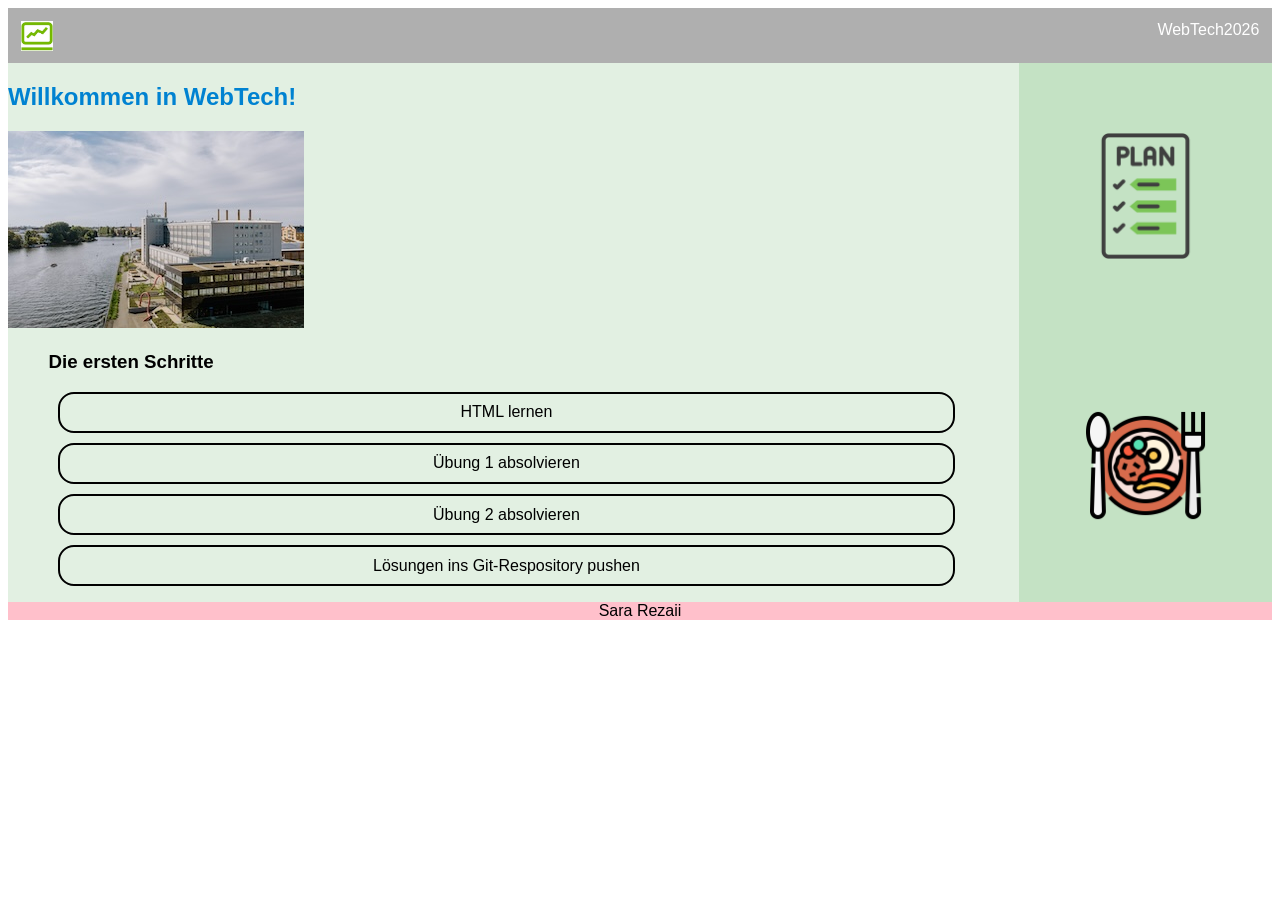
<file: index.html>
<!DOCTYPE html>
<html lang="en">
<head>
    <meta charset="UTF-8">
    <meta name="viewport" content="width=device-width, initial-scale=1.0">
    <title>WebTechebTech</title>
     <link rel="stylesheet" href="./styles/mystyles.css">
     
</head>

<body>

    <header>
        <img src="bilder/fiw.jpg" alt="Logo" >
        <span>WebTech2026</span>
    </header>
    <main id="indexmain">
        <section>
        <h1>Willkommen in WebTech!</h1>

        <img src="bilder/htw.jpg" alt="HTW Logo" >

        <h3> Die ersten Schritte </h3>
            <ul>
                <li><a href="https://developer.mozilla.org/de/docs/Web/HTML">HTML lernen</a></li>
                <li><a href="https://freiheit.f4.htw-berlin.de/webtech/uebungen/#ubung-1">Übung 1 absolvieren</a></li>
                <li><a href="https://freiheit.f4.htw-berlin.de/webtech/uebungen/#__tabbed_2_1">Übung 2 absolvieren</a></li>
               <li> Lösungen ins Git-Respository pushen</li>

            </ul>
            </section>

            <aside>
                <a href="./unterseiten/plan.html">
                <img src="bilder/plan.png" alt ="Plan">
                </a>

                

    <a target="_blank" href="https://www.stw.berlin/mensen/einrichtungen/hochschule-f%C3%BCr-technik-und-wirtschaft-berlin/mensa-htw-wilhelminenhof.html">
        <img src="./bilder/essen.png" alt="essen">
        
    </a>
            </aside>   
    </main>
    <footer>
        <span>Sara Rezaii</span>
    </footer>
    
</body>
</html>
</file>
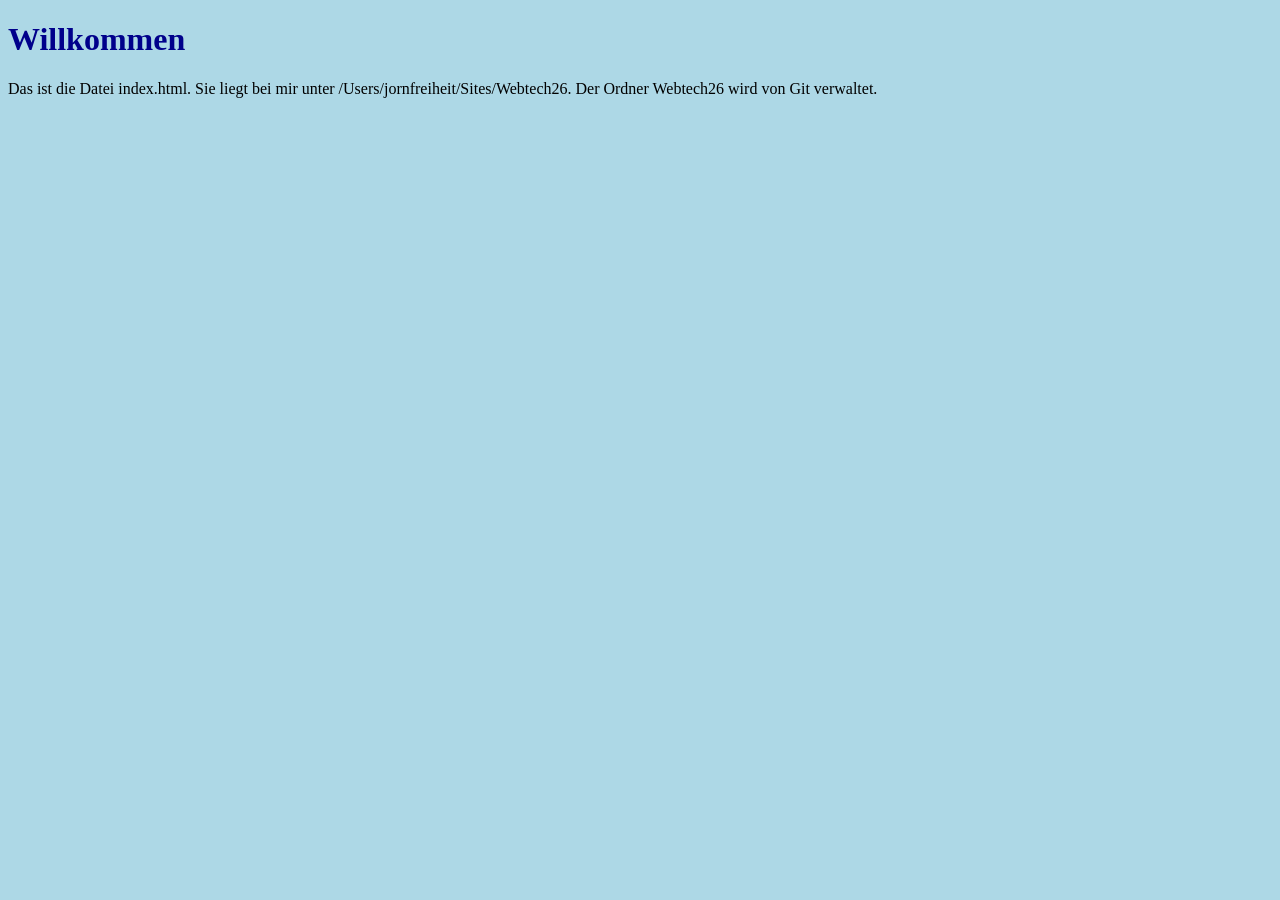
<file: WEB/index.html>
<!DOCTYPE html>
<html lang="en">
<head>
    <meta charset="UTF-8">
    <title>Erster Test</title>
</head>
<body>
<h1>Willkommen</h1>
<style>
    body {
        background-color: lightblue;
    }
    h1 {
        color: darkblue;
    }
</style>
<p>Das ist die Datei index.html. Sie liegt bei mir
    unter /Users/jornfreiheit/Sites/Webtech26.
    Der Ordner Webtech26 wird von Git verwaltet. </p>
</body>
</html>
</file>
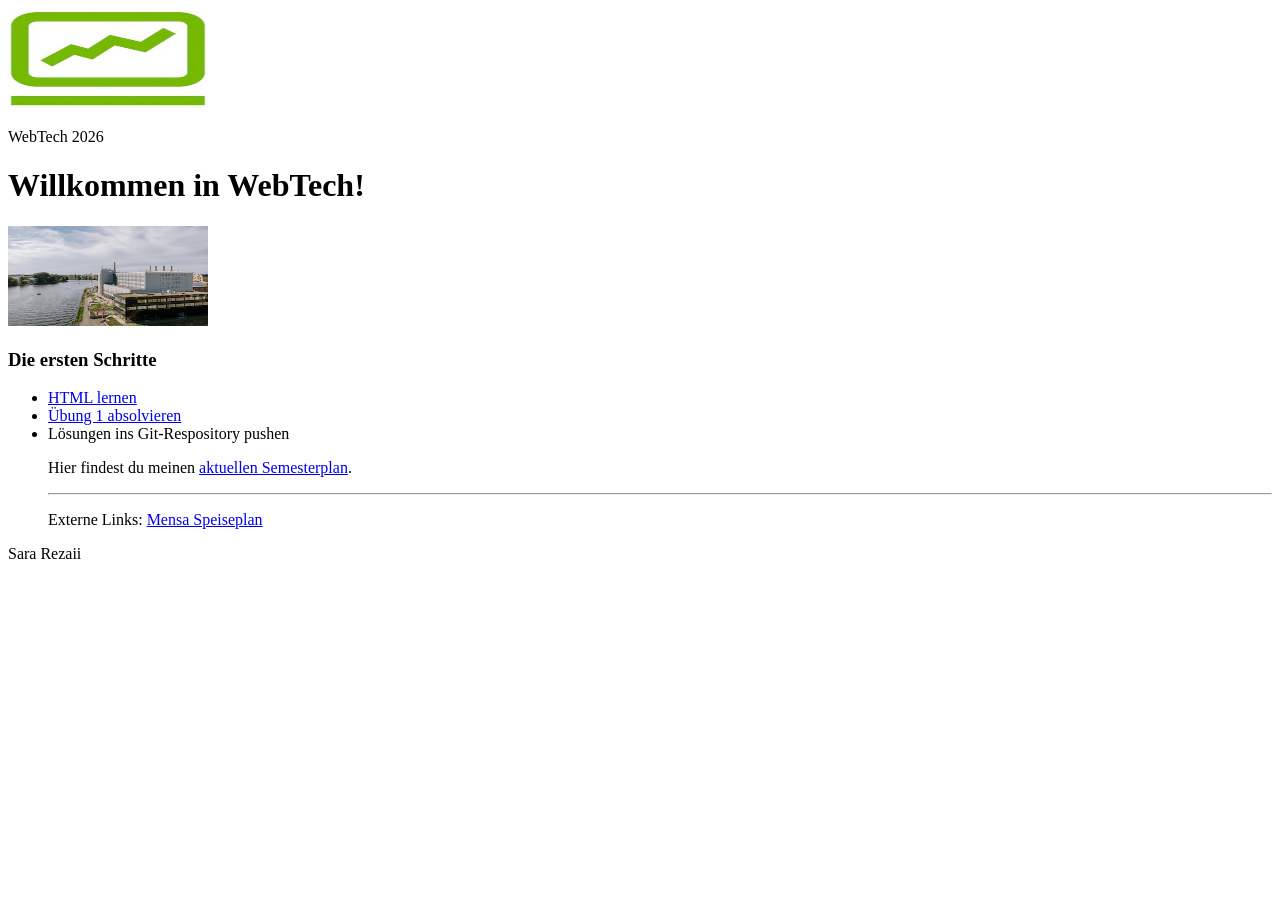
<file: Uebungen/Uebung1/index.html>
<!DOCTYPE html>
<html lang="en">
<head>
    <meta charset="UTF-8">
    <meta name="viewport" content="width=device-width, initial-scale=1.0">
    <title>Semesterplan</title>
</head>
<body>
    <header>

        <img src="bilder/fiw.jpg" alt="Logo" width="200" height="100">
        <p>WebTech 2026</p>
    </header>
    <main>
        <h1>Willkommen in WebTech!</h1>
        <img src="bilder/htw.jpg" alt="HTW Logo" width="200" height="100">
        <h3> Die ersten Schritte </h3>
        <nav>
            <ul>
                <li><a href="HTML">HTML lernen</a></li>
                <li><a href="Übung1">Übung 1 absolvieren</a></li>
               <li> Lösungen ins Git-Respository pushen</li>
               <p>
                Hier findest du meinen 
                <a href="./unterseiten/plan.html">aktuellen Semesterplan</a>.
                <hr>
</p>


               </p>
               <p>
                Externe Links: 
                <a href="Mensa-Speiseplan.html">Mensa Speiseplan</a>
               
               </p>
                
            </ul>
    </main>
    <footer>
         <p> Sara Rezaii</p>
    </footer>
    
</body>
</html>
</file>
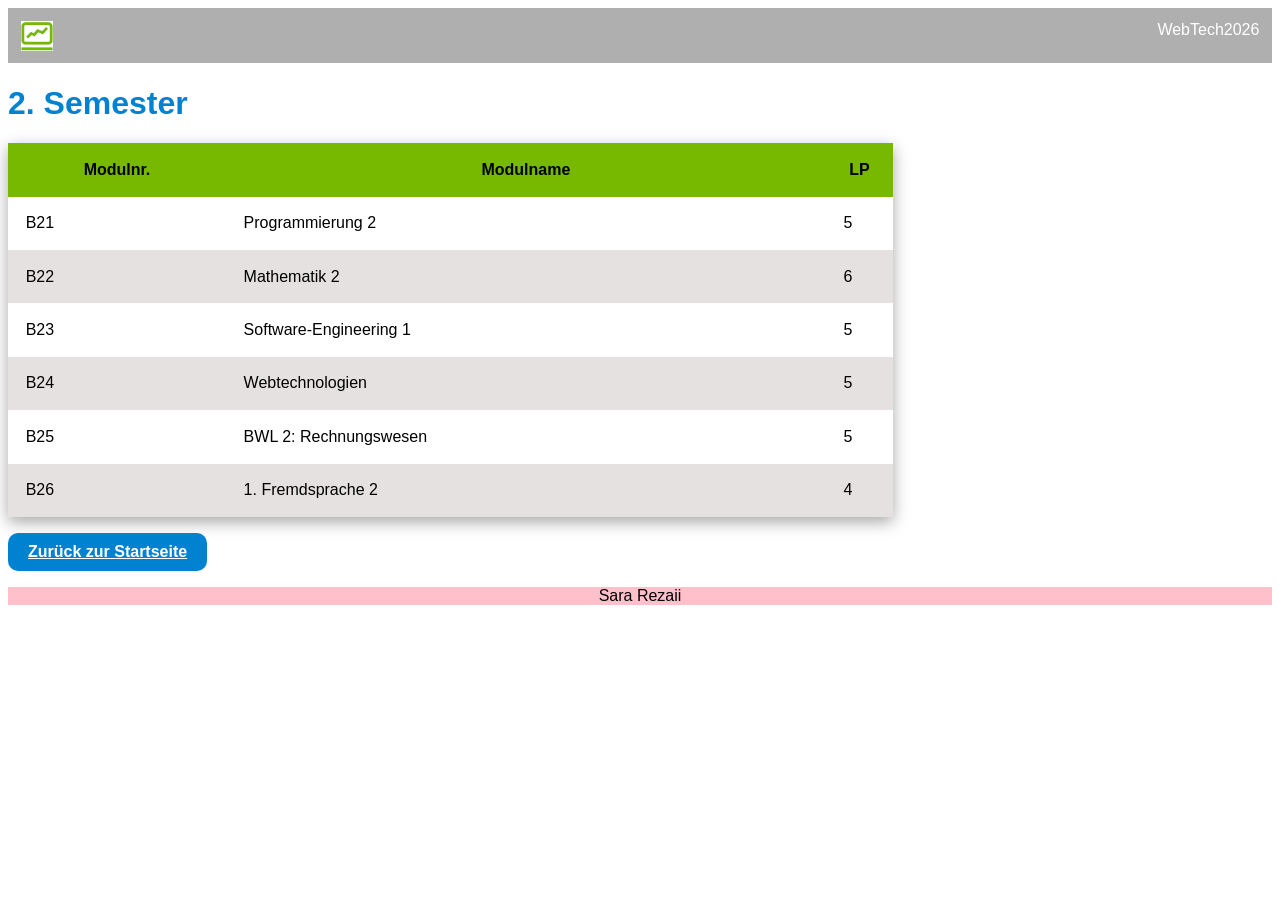
<file: unterseiten/plan.html>
<!DOCTYPE html>
<html lang="en">
<head>
    <meta charset="UTF-8">
    <meta name="viewport" content="width=device-width, initial-scale=1.0">
    <title>Semesterplan</title>
    <link rel="stylesheet" href="../styles/mystyles.css">
    </head>
<body>
    <header>
        <img title="FIW Logo" src="../bilder/fiw.jpg" alt="FIW_Logo" >
        <span> WebTech2026 </span>
</header>
<main>
        <h1> 2. Semester </h1>
        <table>
          <thead>
            <tr>
                <th>Modulnr.</th>
                <th>Modulname</h3> </th>
                <th>LP</th>
            </tr>
            </thead>

        <tbody>   
            <tr>
                <td>B21</td>
              <td>Programmierung 2</td>
              <td>5</td>
            </tr>
            <tr>
              <td>B22</td>
                    <td>Mathematik 2</td>
                    <td>6</td>
                  </tr>
                  <tr>
                    <td>B23</td>
                    <td>Software-Engineering 1</td>
                    <td>5</td>
                  </tr>
                  <tr>
                    <td>B24</td>
                    <td>Webtechnologien</td>
                    <td>5</td>
                  </tr>
                  <tr>
                    <td>B25</td>
                    <td>BWL 2: Rechnungswesen</td>
                    <td>5</td>
                  </tr>
                  <tr>
                    <td>B26</td>
                    <td>1. Fremdsprache 2</td>
                    <td>4</td>
                  </tr>
  </tbody>       
</table>

    <p><a href="../index.html">Zurück zur Startseite</a>
</p>
        </main>


    <footer>
       
        <p>Sara Rezaii</p>
        
    </footer>
    
</body>
</html>
</file>
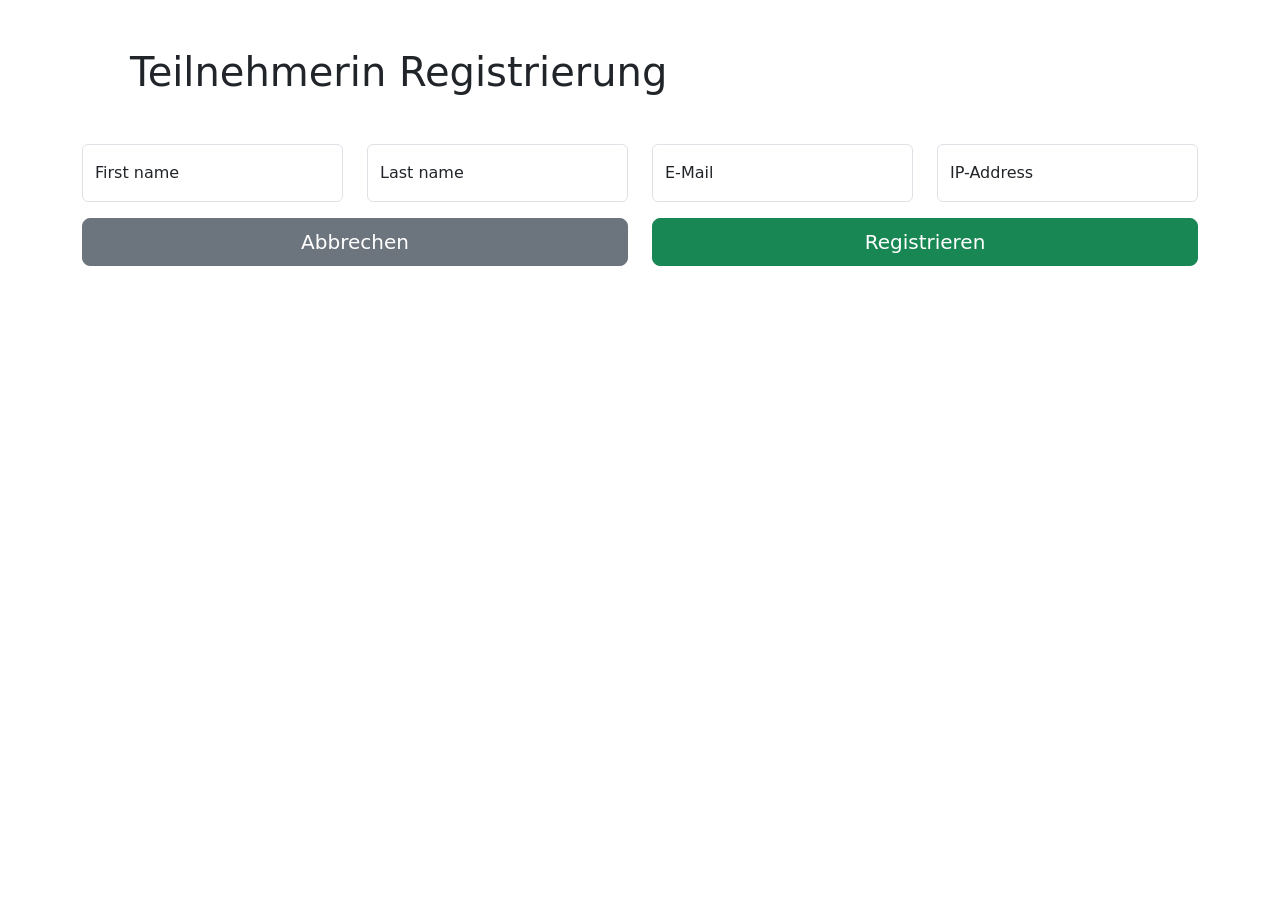
<file: Uebungen/Uebung4/uebung4.html>
<!DOCTYPE html>
<html lang="en">

<head>
    <meta charset="UTF-8">

    <meta name="viewport" content="width=device-width, initial-scale=1.0">

    <title>Übung 4</title>

    <link href="https://cdn.jsdelivr.net/npm/bootstrap@5.3.3/dist/css/bootstrap.min.css" rel="stylesheet">
</head>

<body>

    <main class="container">
        <!--
            m-5 = Margin (Abstand) auf allen Seiten
            5 = relativ großer Abstand
        -->
        <h1 class="m-5">
            Teilnehmerin Registrierung
        </h1>

        <div class="row">
            <!-- FIRST NAME -->
            <!--
                col-12 auf kleinen Bildschirmen ganze Breite

                col-md-6 auf Tablets 6 von 12 Spalten

                col-xl-3auf großen Bildschirmen 3 von 12 Spalten
            -->
            <div class="col-12 col-md-6 col-xl-3">
                  <!--
                    form-floating Floating Label Effekt

                    mb-3 margin-bottom (Abstand nach unten)
                -->
                <div class="form-floating mb-3">
                    <!-- Eingabefeld -->
                    <input
                        type="text"
                        class="form-control"
                        id="firstName"
                        placeholder="First name">
                    <!-- Beschriftung -->
                    <label for="firstName">
                        First name
                    </label>

                </div>
            </div>
            <!-- LAST NAME -->
            <div class="col-12 col-md-6 col-xl-3">
                 <div class="form-floating mb-3">
                    <input
                        type="text"
                        class="form-control"
                        id="lastName"
                        placeholder="Last name">
                    <label for="lastName">
                        Last name
                    </label>
                </div>
            </div>
            <!-- EMAIL -->
            <div class="col-12 col-md-6 col-xl-3">
                <div class="form-floating mb-3">
                    <!--
                        type="email"
                        Bootstrap/Browser erkennt Email-Adressen
                    -->
                    <input
                        type="email"
                        class="form-control"
                        id="email"
                        placeholder="E-Mail">
                    <label for="email">
                        E-Mail
                    </label>
                </div>
            </div>
            <!-- IP ADDRESS -->
            <div class="col-12 col-md-6 col-xl-3">
                <div class="form-floating mb-3">
                    <input
                        type="text"
                        class="form-control"
                        id="ipAddress"
                        placeholder="IP-Address">
                    <label for="ipAddress">
                        IP-Address
                    </label>
                </div>
            </div>
            <!-- BUTTON ABBRECHEN -->
            <!--  col-6 Hälfte der Zeile -->
            <div class="col-6">
                <!-- btn Bootstrap Button
                    btn-secondary grauer Button
                    btn-lg großer Button
                    w-100 Breite 100%
                -->
                <button
                    type="button"
                    class="btn btn-secondary btn-lg w-100">
                    Abbrechen
                </button>

            </div>
            <!-- BUTTON REGISTRIEREN -->
            <div class="col-6">
                <!--
                    btn-success grüner Button
                -->
                <button
                    type="submit"
                    class="btn btn-success btn-lg w-100">

                    Registrieren

                </button>

            </div>

        </div>

    </main>

</body>

</html>
</file>
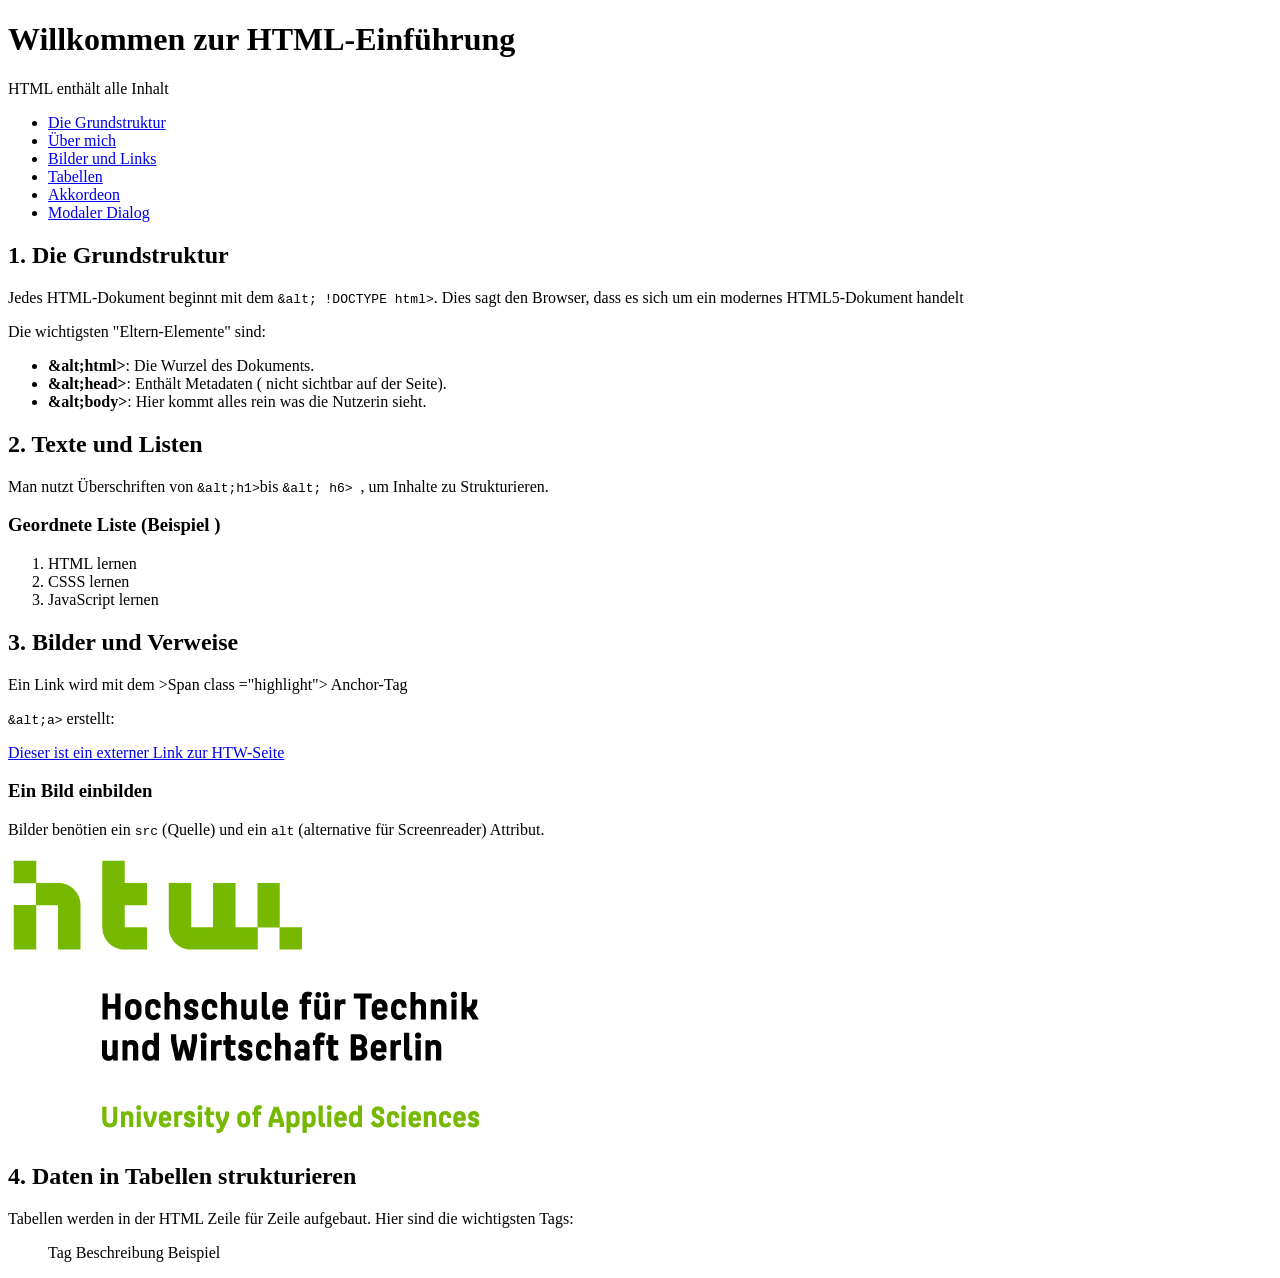
<file: Vorlesungen/Vorlesungen/page1.html>
<!DOCTYPE html>
<html lang="en">
<head>
    <meta charset="UTF-8">
    <meta name="viewport" content="width=device-width, initial-scale=1.0">
    <title>HTML Einführung - Lerne die Grundlagen</title>
</head>
<body>
    <header>
        <h1>Willkommen zur HTML-Einführung</h1>
        <p>HTML enthält alle Inhalt</p>
    </header>
    <nav>
        <ul>
            <li><a href="#struktur">Die Grundstruktur</a></li>
            <li><a href="#texte">Über mich</a></li>
            <li><a href="#medien">Bilder und Links</a></li>
            <li><a href="#tabellen">Tabellen</a></li>
            <li><a href="#details">Akkordeon</a></li>
            <li><a href="#dialog">Modaler Dialog</a></li>

        </ul>
    </nav>
    <main> 
        <section id=" struktur">
            <h2> 1. Die Grundstruktur </h2>
         <p> Jedes HTML-Dokument beginnt mit dem <code>&alt; !DOCTYPE html&gt;</code>. Dies sagt den Browser, dass es sich um ein modernes HTML5-Dokument handelt </p>
         <p> Die wichtigsten "Eltern-Elemente" sind: </p>
         <ul>
            <li> <strong>&alt;html&gt;</strong>: Die Wurzel des Dokuments.</li>
            <li><strong>&alt;head&gt;</strong>: Enthält Metadaten ( nicht sichtbar auf der Seite).</li>
            <li><strong>&alt;body&gt;</strong>: Hier kommt alles rein was die Nutzerin sieht.</li>
        </ul>
        </section>
        <section id="text"> 
            <h2> 2. Texte und Listen </h2>
            <p> Man nutzt Überschriften von <code> &alt;h1&gt;</code>bis <code>&alt; h6&gt; </code>, um Inhalte zu Strukturieren. </p>

            <h3> Geordnete Liste (Beispiel ) </h3>
            <ol> 
                <li> HTML lernen</li>
                <li> CSSS lernen</li>
                <li> JavaScript lernen</li>
            </ol>
        </section>

        <section id="medien">
            <h2> 3. Bilder und Verweise </h2>
            <p> Ein Link wird mit dem >Span class ="highlight"> Anchor-Tag</p> <code>&alt;a&gt;</code> erstellt:</p>
            <a href="https://www.htw-berlin.de/" target="-blank">Dieser ist ein externer Link zur HTW-Seite </a>
            <h3> Ein Bild einbilden </h3>
            <p> Bilder benötien ein <code>src</code> (Quelle) und ein <code> alt</code> (alternative für Screenreader) Attribut. </p>
            <img src="./htwlogo.jpg" alt=" Beispielbild ">
        </section>
        <section id=" tabellen">
            <h2> 4. Daten in Tabellen strukturieren </h2>
            <p> Tabellen werden in der HTML Zeile für Zeile aufgebaut. Hier sind die wichtigsten Tags:</p>
            <ul> 
                
                <thead>
                    <tr style="background-color: #eee;">
                        <th>Tag</th>
                        <th>Beschreibung</th>
                        <th>Beispiel</th>
                    </tr>

                    </head>
            </ul>
            
        </section>


    </main>



</body>
</html>
</file>
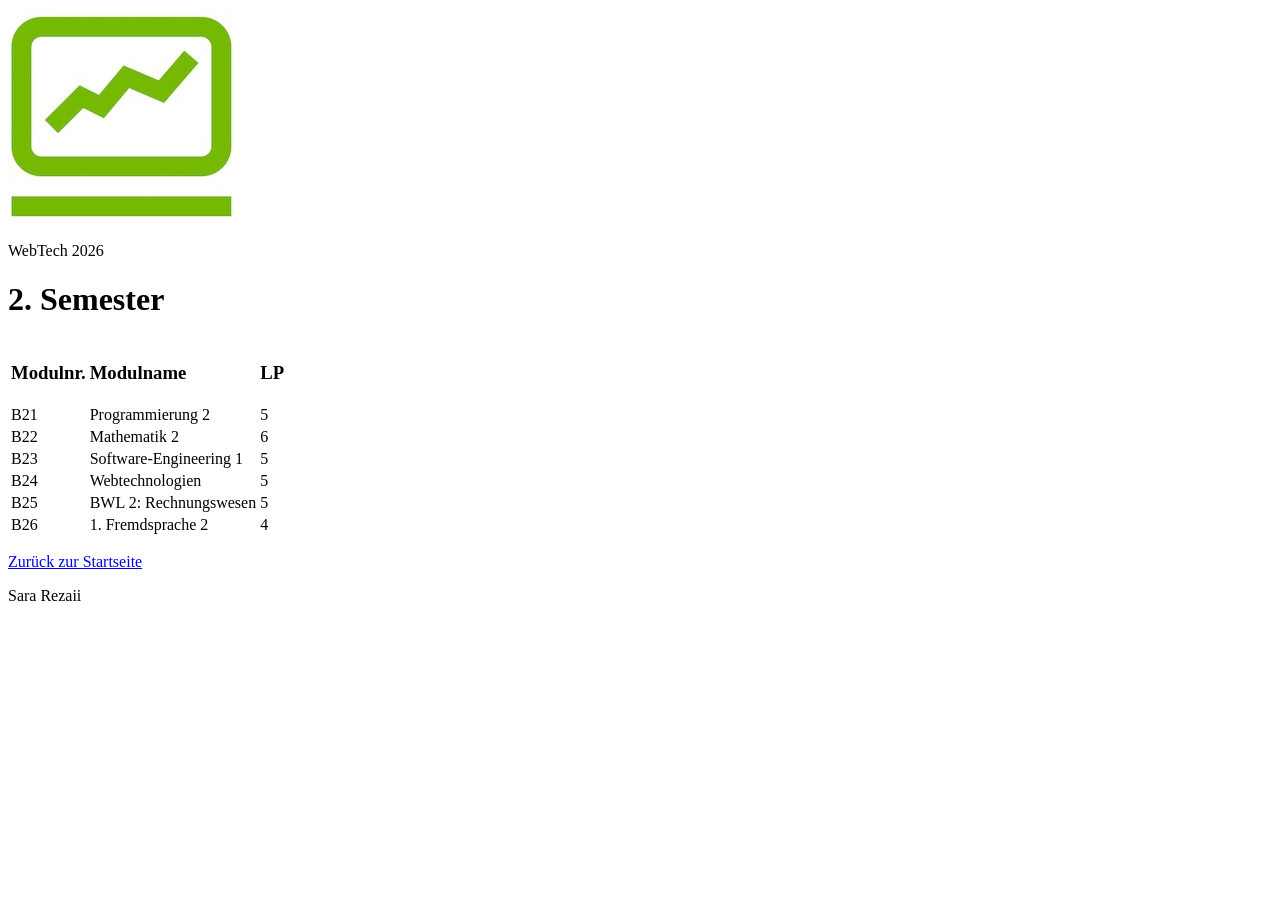
<file: Uebungen/Uebung1/unterseiten/plan.html>
<!DOCTYPE html>
<html lang="en">
<head>
    <meta charset="UTF-8">
    <meta name="viewport" content="width=device-width, initial-scale=1.0">
    <title>Semesterplan</title>
   <link rel="stylesheet" href="../"
</head>
<body>
    <header>
        <img src="../bilder/fiw.jpg" alt="Logo" >
        <p> WebTech 2026 </p>
        <h1> 2. Semester </h1>
        <table>
            <tr>
                <td><h3>Modulnr. </h3> </td>
                <td><h3>Modulname</h3> </td>
                <td><h3>LP</h3></td>
            </tr>
            <tr>
  <td>B21</td>
  <td>Programmierung 2</td>
  <td>5</td>
</tr>
<tr>
  <td>B22</td>
  <td>Mathematik 2</td>
  <td>6</td>
</tr>
<tr>
  <td>B23</td>
  <td>Software-Engineering 1</td>
  <td>5</td>
</tr>
<tr>
  <td>B24</td>
  <td>Webtechnologien</td>
  <td>5</td>
</tr>
<tr>
  <td>B25</td>
  <td>BWL 2: Rechnungswesen</td>
  <td>5</td>
</tr>
<tr>
  <td>B26</td>
  <td>1. Fremdsprache 2</td>
  <td>4</td>
</tr>
        </table>

    </header>

    <footer>
        <a href="../index.html"><p>Zurück zur Startseite</p> </a>
        <p>Sara Rezaii</p>
        
    </footer>

  <!--Ein HTML-Kommentar -->



    
</body>
</html>
</file>
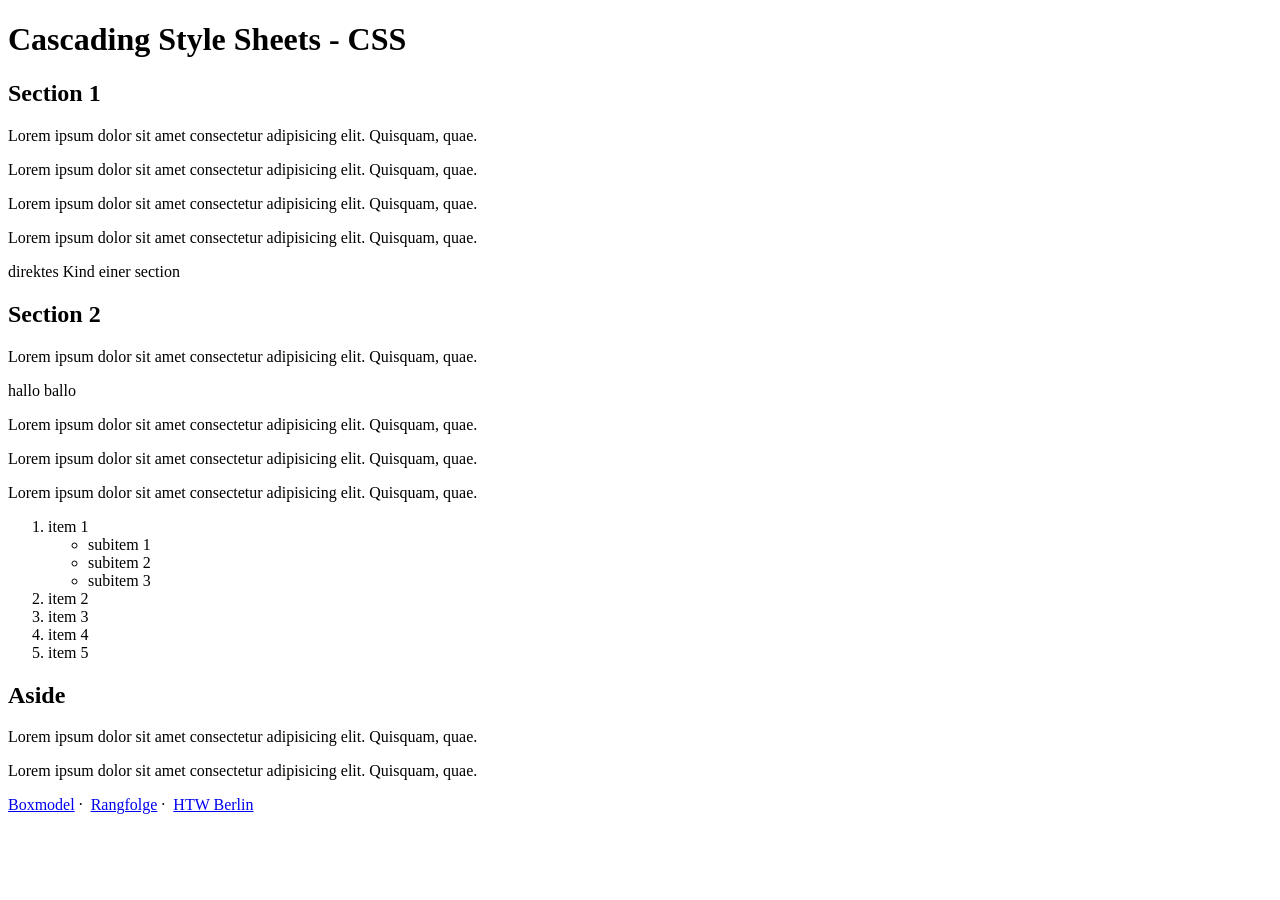
<file: Vorlesungen/Vorlesungen/Vorbereitung Vorlesung CSS/01_cascading.html>
<!DOCTYPE html>
<html lang="en">
<head>
    <meta charset="UTF-8">
    <meta http-equiv="X-UA-Compatible" content="IE=edge">
    <meta name="viewport" content="width=device-width, initial-scale=1.0">
    <title>Cascading</title>
</head>
<body>
    <header>
        <h1>Cascading Style Sheets - CSS</h1>
    </header>
    <main>
        <section>
            <h2 class="blaueSchrift roterHintergrund">Section 1</h2>
            <article>
                <p>Lorem ipsum dolor sit amet <span>consectetur</span> adipisicing elit. Quisquam, quae.</p>
                <p>Lorem ipsum dolor sit amet consectetur adipisicing elit. Quisquam, quae.</p>
            </article>
            <article>
                <p>Lorem ipsum dolor sit amet consectetur adipisicing elit. Quisquam, quae.</p>
                <p>Lorem ipsum dolor sit amet consectetur adipisicing elit. Quisquam, quae.</p>
            </article>
            <p>direktes Kind einer section</p>
        </section>
        <section id="section2">
            <h2 class="blaueSchrift">Section 2</h2>
            <article>
                <p>Lorem ipsum dolor sit amet consectetur adipisicing elit. Quisquam, quae.</p>
                hallo ballo
                <p>Lorem ipsum dolor sit amet consectetur adipisicing elit. Quisquam, quae.</p>
            </article>
            <article>
                <p>Lorem ipsum dolor sit amet consectetur adipisicing elit. Quisquam, quae.</p>
                <p>Lorem ipsum dolor sit amet consectetur adipisicing elit. Quisquam, quae.</p>
            </article>
        </section>
        <ol>
            <li>item 1
                <ul>
                    <li>subitem 1</li>
                    <li>subitem 2</li>
                    <li>subitem 3</li>
                </ul>
            </li>
            <li>item 2</li>
            <li>item 3</li>
            <li>item 4</li>
            <li>item 5</li>
        </ol>
    </main>
    <aside>
        <h2 class="roterHintergrund">Aside</h2>
        <p>Lorem ipsum dolor sit amet consectetur adipisicing elit. Quisquam, quae.</p>
        <p>Lorem ipsum dolor sit amet consectetur adipisicing elit. Quisquam, quae.</p>
    </aside>
    <footer>
        <p>
            <a href="./02_boxmodel.html">Boxmodel</a>&nbsp;&middot;&nbsp;
            <a href="./03_rangfolge.html">Rangfolge</a>&nbsp;&middot;&nbsp;
            <a href="https://www.htw-berlin.de">HTW Berlin</a>

        </p>
    </footer>

</body>
</html>
</file>
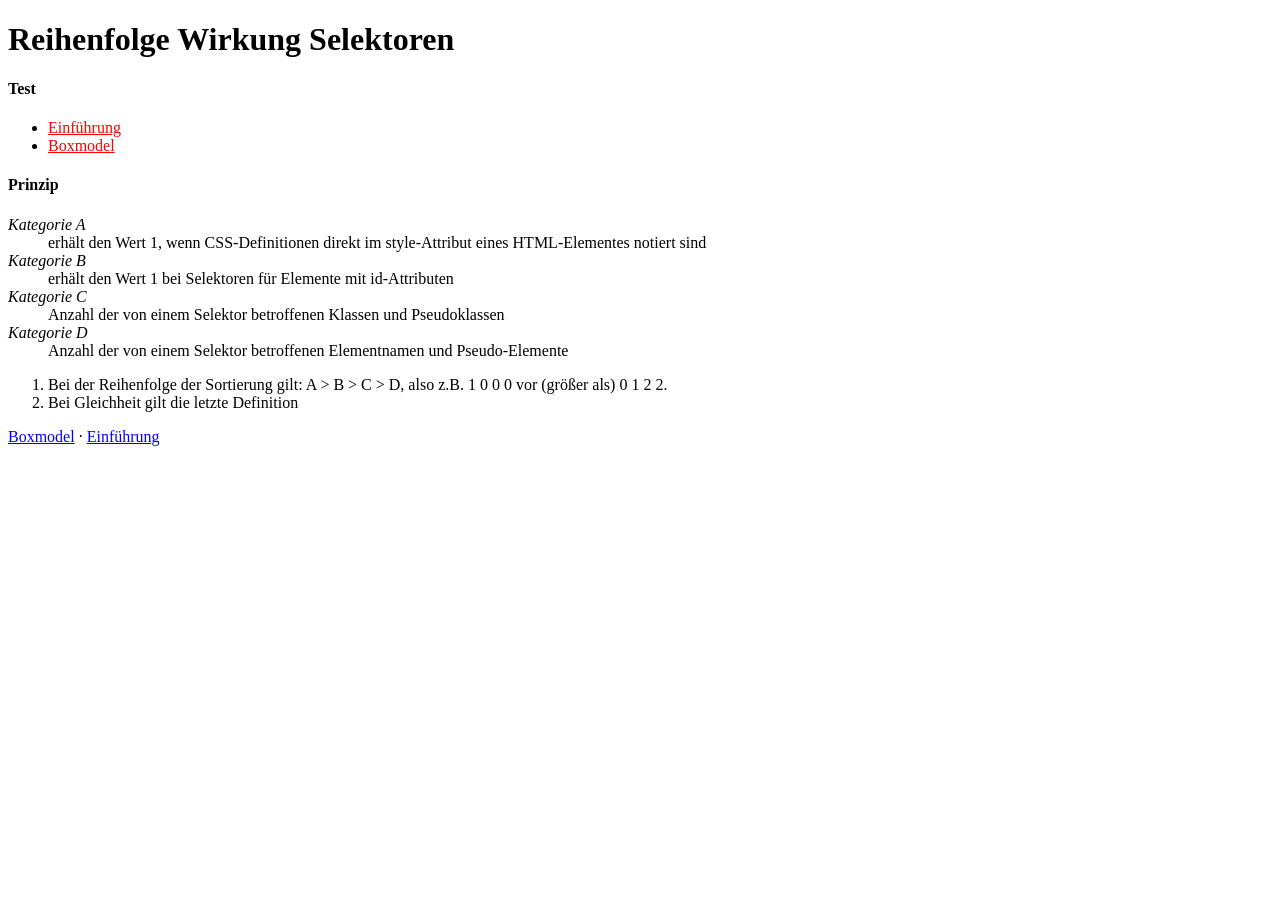
<file: Vorlesungen/Vorlesungen/Vorbereitung Vorlesung CSS/03_rangfolge.html>
<!DOCTYPE html>
<html lang="en">
<head>
    <meta charset="UTF-8">
    <meta http-equiv="X-UA-Compatible" content="IE=edge">
    <meta name="viewport" content="width=device-width, initial-scale=1.0">
    <title>Reihenfolge Selektoren</title>
    <style>
      a:link {
        color: blue; 
      }

      .link {
        color: green;   /* CSS-Kommentar */
      }
      #navigation a {
        color: red;
      }

      li a {
        color: magenta;
      }
    </style>
</head>
<body>
        <!-- HTML-Kommentar                 -->
    <header>
        <h1>Reihenfolge Wirkung Selektoren</h1>
    </header>

    <main>
        <h4>Test</h4>
        <ul id="navigation">
            <li><a href="./01_cascading.html" class="link">Einführung</a></li>
            <li><a href="./02_boxmodel.html" class="link">Boxmodel</a></li>
        </ul>
        <h4>Prinzip</h4>
        <dl>
            <dt><em>Kategorie A</em></dt>
            <dd>erhält den Wert 1, wenn CSS-Definitionen direkt im style-Attribut eines HTML-Elementes notiert sind</dd>
            <dt><em>Kategorie B</em></dt>
            <dd>erhält den Wert 1 bei Selektoren für Elemente mit id-Attributen</dd>
            <dt><em>Kategorie C</em></dt>
            <dd>Anzahl der von einem Selektor betroffenen Klassen und Pseudoklassen</dd>
            <dt><em>Kategorie D</em></dt>
            <dd>Anzahl der von einem Selektor betroffenen Elementnamen und Pseudo-Elemente</dd>
        </dl>
        <ol>
            <li>Bei der Reihenfolge der Sortierung gilt: A > B > C > D, also z.B. 1 0 0 0 vor (größer als) 0 1 2 2.</li>
            <li>Bei Gleichheit gilt die letzte Definition</li>
        </ol>
    </main>
    <footer>
        <p><a href="./02_boxmodel.html">Boxmodel</a>&nbsp;&middot;&nbsp;<a href="./01_cascading.html">Einführung</a></p>
    </footer>

</body>
</html>
</file>
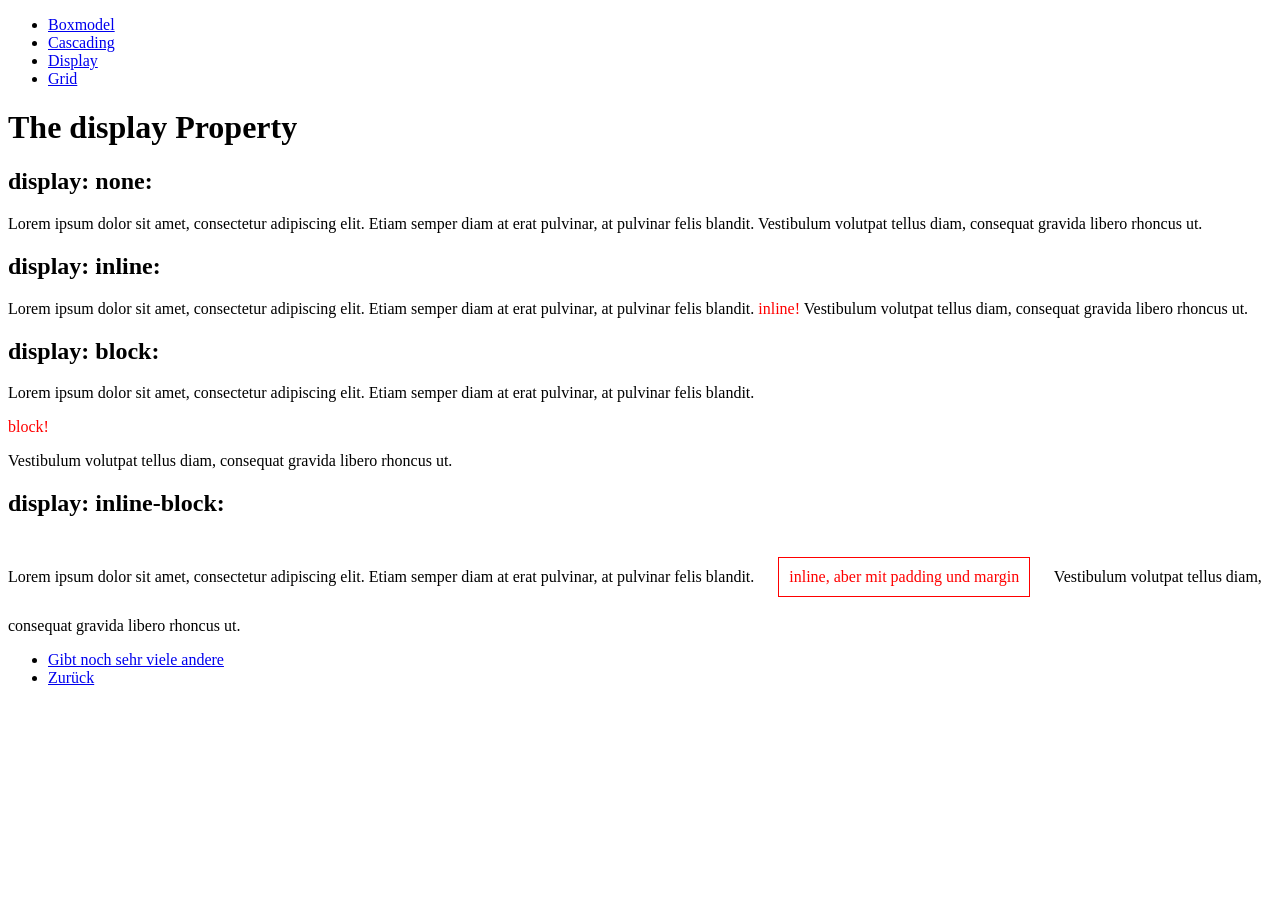
<file: Vorlesungen/Vorlesungen/Vorbereitung Vorlesung CSS/04_display.html>
<!DOCTYPE html>
<html lang="en">
<head>
    <meta charset="UTF-8">
    <meta name="viewport" content="width=device-width, initial-scale=1.0">
    <title>display</title>
    <style>
      p {
        color: red;
      }

  p.ex1 {
    display: none;
  }

  p.ex2 {
    display: inline;
  }

  p.ex4 {
                display: inline-block;
                padding: 10px;
                border: 1px solid red;
                margin: 20px;
  }
    </style>
</head>
<body>
<header>
    <nav>
<ul>
    <li><a href="./02_boxmodel.html">Boxmodel</a></li>
    <li><a href="./01_cascading.html">Cascading</a></li>
    <li><a href="#">Display</a></li>
    <li><a href="./05_grid">Grid</a></li>
</ul>
    </nav>
</header>
<main>
<h1>The display Property</h1>

<h2>display: none:</h2>
<div>
Lorem ipsum dolor sit amet, consectetur adipiscing elit. Etiam semper diam at erat pulvinar, at pulvinar felis blandit. <p class="ex1">none!</p> Vestibulum volutpat tellus diam, consequat gravida libero rhoncus ut.
</div>

<h2>display: inline:</h2>
<div>
Lorem ipsum dolor sit amet, consectetur adipiscing elit. Etiam semper diam at erat pulvinar, at pulvinar felis blandit. <p class="ex2">inline!</p> Vestibulum volutpat tellus diam, consequat gravida libero rhoncus ut.
</div>

<h2>display: block:</h2>
<div>
Lorem ipsum dolor sit amet, consectetur adipiscing elit. Etiam semper diam at erat pulvinar, at pulvinar felis blandit. <p class="ex3">block!</p> Vestibulum volutpat tellus diam, consequat gravida libero rhoncus ut.
</div>

<h2>display: inline-block:</h2>
<div>
Lorem ipsum dolor sit amet, consectetur adipiscing elit. Etiam semper diam at erat pulvinar, at pulvinar felis blandit. <p class="ex4">inline, aber mit padding und margin</p> Vestibulum volutpat tellus diam, consequat gravida libero rhoncus ut.
</div>   

<ul>
    <li><a href="https://developer.mozilla.org/en-US/docs/Web/CSS/display?retiredLocale=de">Gibt noch sehr viele andere</a></li>
    <li><a href="./index.html">Zurück</a></li>
</ul>
</main>
    <footer>

    </footer>
</body>
</html>
</file>
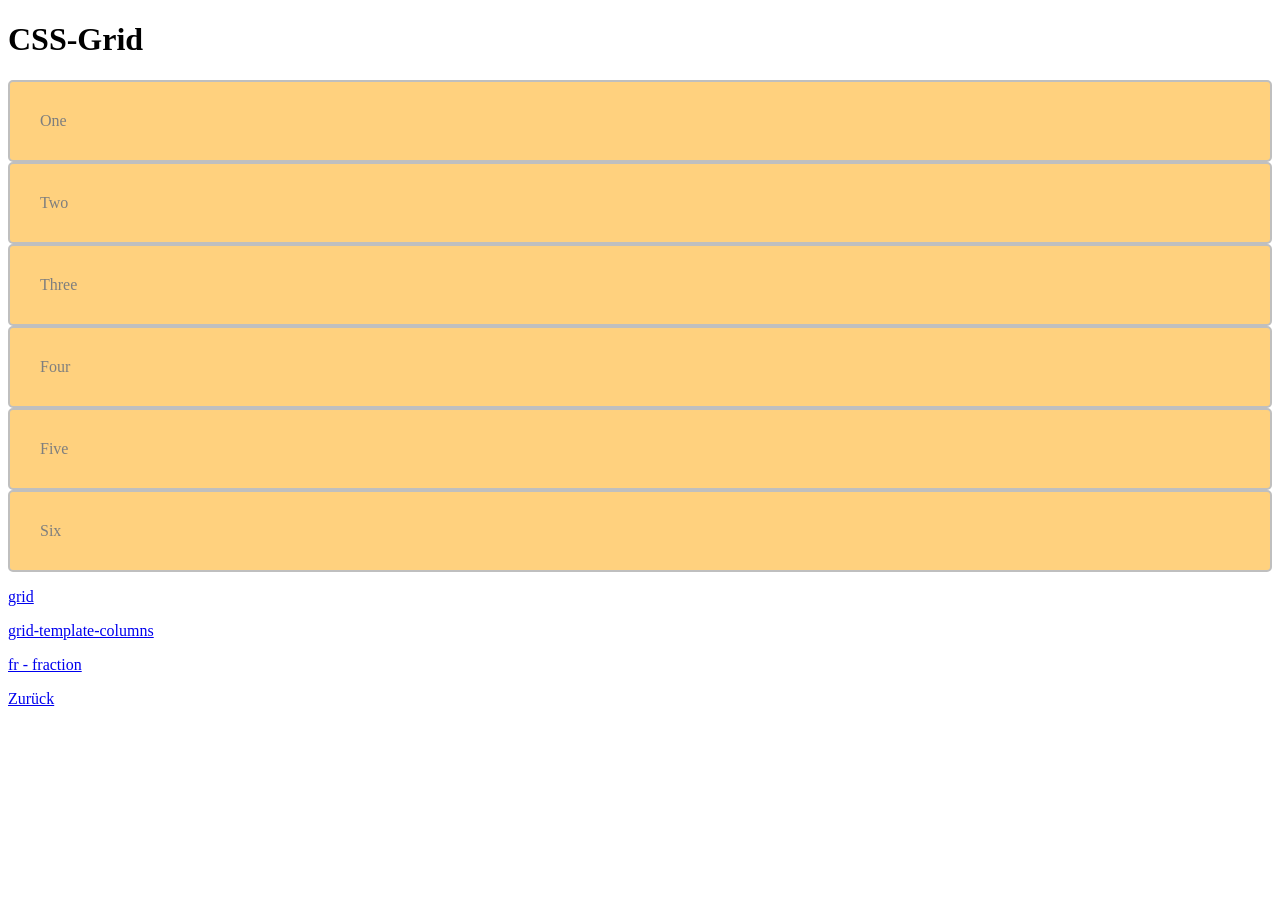
<file: Vorlesungen/Vorlesungen/Vorbereitung Vorlesung CSS/05_grid.html>
<!DOCTYPE html>
<html lang="en">
<head>
    <meta charset="UTF-8">
    <meta http-equiv="X-UA-Compatible" content="IE=edge">
    <meta name="viewport" content="width=device-width, initial-scale=1.0">
    <title>CSS-Grid</title>
    <style>

        .orange {
            background-color: orange;
            opacity: 0.5;
            border: 2px solid gray;
            border-radius: 5px;
            padding: 30px;
        }

    </style>
</head>
<body>
    <header>
        <h1>CSS-Grid</h1>
    </header>
    <main class="wrapper">
        <div class="one orange">One</div>
        <div class="two orange">Two</div>
        <div class="three orange">Three</div>
        <div class="four orange">Four</div>
        <div class="five orange">Five</div>
        <div class="six orange">Six</div>
    </main>
    <footer>
        <p><a href="https://www.w3schools.com/cssref/pr_grid.php">grid</a></p>
        <p><a href="https://www.w3schools.com/cssref/pr_grid-template-columns.php">grid-template-columns</a></p>
        <p><a href="https://css-tricks.com/introduction-fr-css-unit/">fr - fraction</a></p>
        <p><a href="./index.html">Zurück</a></p>
    </footer>

</body>
</html>
</file>
<file: styles/mystyles.css>
:root {
  --htw-grau: #AFAFAF;
  --htw-blau: #0082D1;
  --htw-gruen:  #76B900;
}

body {
  font-family:Verdana, Geneva, Tahoma, sans-serif;
}

header {
  background-color: var(--htw-grau);
  color: white;
  /*
  display: grid;
  grid-template-columns: 1fr 1fr;
  */
  display: flex;
  justify-content: space-between;

  img {
    width: 2em;
    padding: 1%;
  }

  span {
    /*text-align: right;*/
    padding: 1%;
  }
}

h1 {
  color: var(--htw-blau);
}

h3 {
  margin-left: 4%;
}

ul {
  list-style: none;
}

ul>li {
  border: 2px solid black;
  border-radius: 1rem;
  margin: 1%;
  padding: 1%;
  width: 90%;
  text-align: center;
  a {
    color: black;
    text-decoration: none;
  }

  a:hover {
    font-weight: bold;
  }
}

ul>li:hover {
    background-color: rgb(201, 201, 219);
    box-shadow: rgba(0, 0, 0, 0.35) 0px 5px 15px;

    a {
      color: var(--htw-blau);
    }
}



/* Layout für Startseite */
#indexmain {
   background-color: rgb(226, 240, 226);
   display: grid;
   grid-template-columns: 4fr 1fr;
}
#indexmain >aside {
   background-color: rgb(196, 226, 196);
   text-align: center;
   display: grid;
   grid-template-rows: 1fr 1fr;

   a{
    margin: auto;
   }
   img {
    width: 50%;
   }
}Ue
a {
    text-decoration: none;
}

a[href="../index.html"] {
    background-color: #0082D1;
    color: white;
    padding: 10px 20px;
    border-radius: 10px;
    display: inline-block;
    font-weight: bold;
}

table {
    box-shadow: rgba(0, 0, 0, 0.35) 0px 5px 15px;
    border-collapse: collapse;
    width: 70%;
    thead tr {
        background-color: var(--htw-gruen);

    }
    tbody tr:nth-child(even){
        background-color: rgb(230, 225, 225);
    }
    tbody tr:nth-child(odd){
        background-color: rgba(0, 0, 0, 0.35)0px 5px 15px ;
    }
    td, th {
      
        padding: 2%;
    }
}
footer{
    background-color: pink;
    color:black;
    text-align: center;
   

}
</file>
